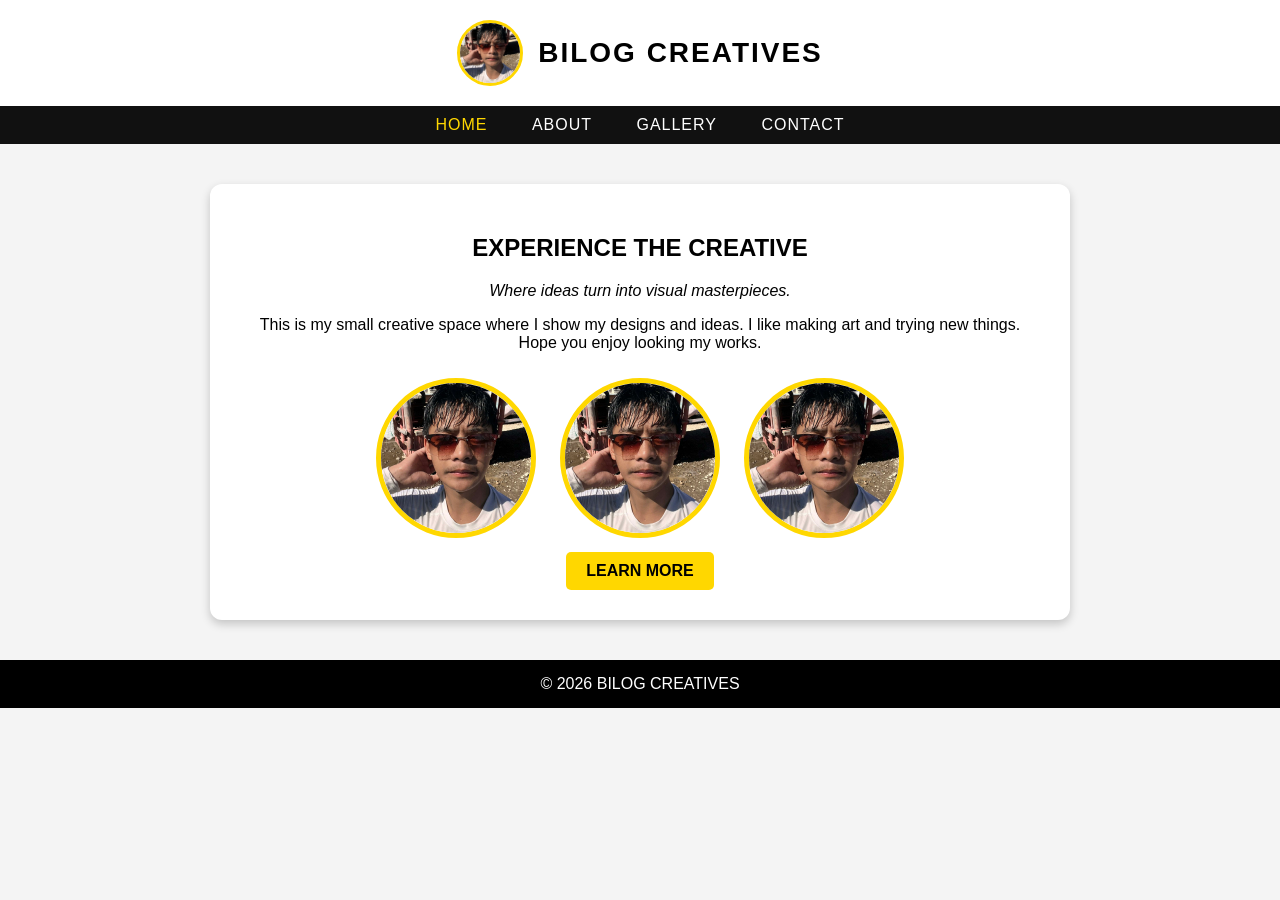
<file: index.html>
<!DOCTYPE html>
<html lang="en">
<head>
    <meta charset="UTF-8">
    <title>Bilog's Creatives - Home</title>
    <link rel="stylesheet" href="style.css">
</head>
<body>

<!-- Header -->
<header>
    <div class="header-container">
        <img src="b.jpeg" alt="Logo" class="logo">
        <h1>BILOG CREATIVES</h1>
    </div>
</header>

<!-- Navigation -->
<nav>
    <a href="index.html" class="active">HOME</a>
    <a href="about.html">ABOUT</a>
    <a href="gallery.html">GALLERY</a>
    <a href="contact.html">CONTACT</a>
</nav>

<!-- Main Content Card -->
<div class="card">
    <h2>EXPERIENCE THE CREATIVE</h2>
    <p><em>Where ideas turn into visual masterpieces.</em></p>
    <p>This is my small creative space where I show my designs and ideas.
        I like making art and trying new things.
        Hope you enjoy looking my works.</p>

    <!-- Circular Images -->
    <div class="images">
        <img src="b.jpeg" alt="Creator Image">
        <img src="b.jpeg" alt="Creator Image">
        <img src="b.jpeg" alt="Creator Image">
    </div>

    <a href="about.html" class="btn">LEARN MORE</a>
</div>

<!-- Footer -->
<footer>
    © 2026 BILOG CREATIVES
</footer>

</body>
</html>
</file>
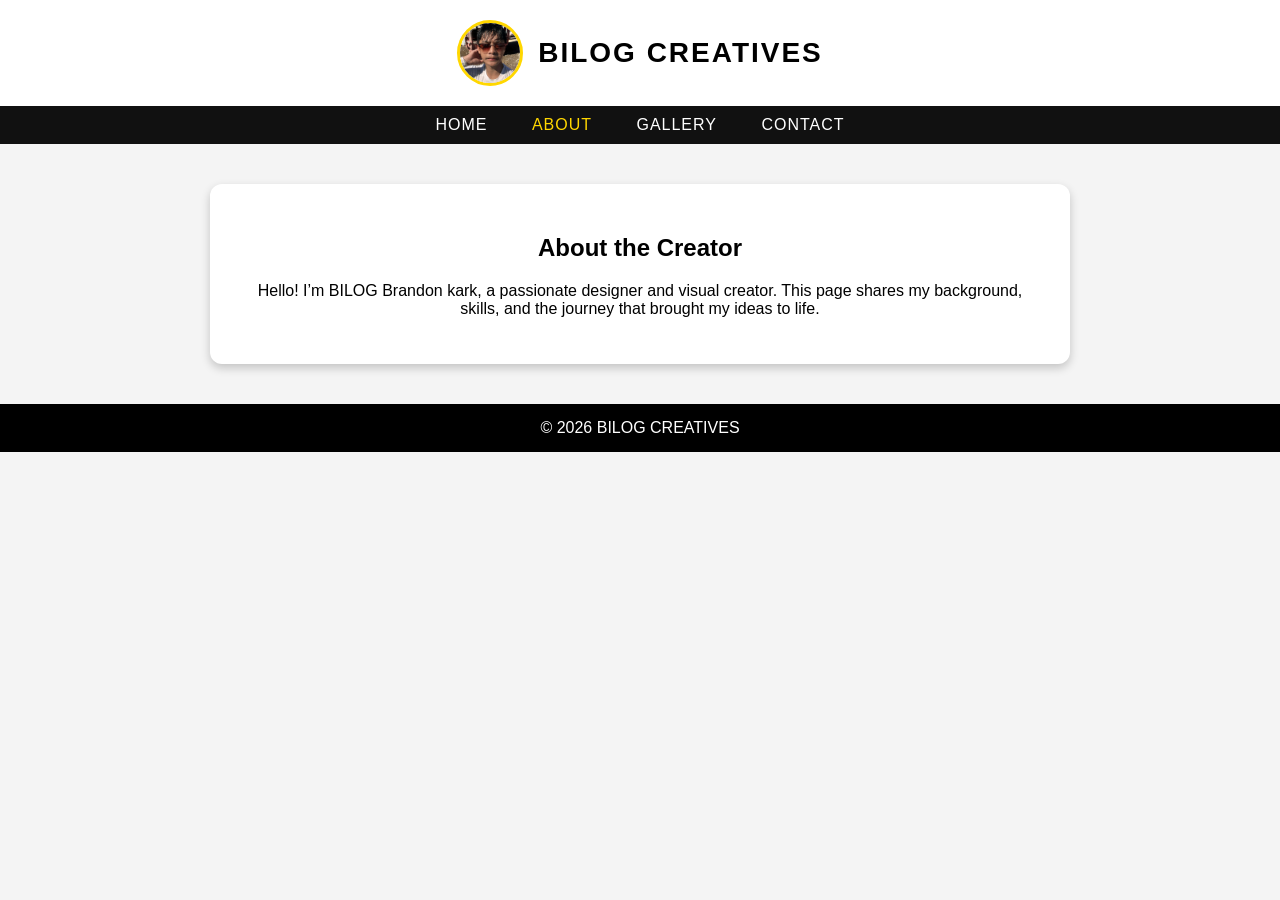
<file: about.html>
<!DOCTYPE html>
<html lang="en">
<head>
    <meta charset="UTF-8">
    <title>Bilog's Creatives - About</title>
    <link rel="stylesheet" href="style.css">
</head>
<body>

<header>
    <div class="header-container">
        <img src="b.jpeg" alt="Logo" class="logo">
        <h1>BILOG CREATIVES</h1>
    </div>
</header>

<nav>
    <a href="index.html">HOME</a>
    <a href="about.html" class="active">ABOUT</a>
    <a href="gallery.html">GALLERY</a>
    <a href="contact.html">CONTACT</a>
</nav>

<div class="card">
    <h2>About the Creator</h2>
    <p>Hello! I’m BILOG Brandon kark, a passionate designer and visual creator. This page shares my background, skills, and the journey that brought my ideas to life.</p>
</div>

<footer>
    © 2026 BILOG CREATIVES
</footer>

</body>
</html>
</file>
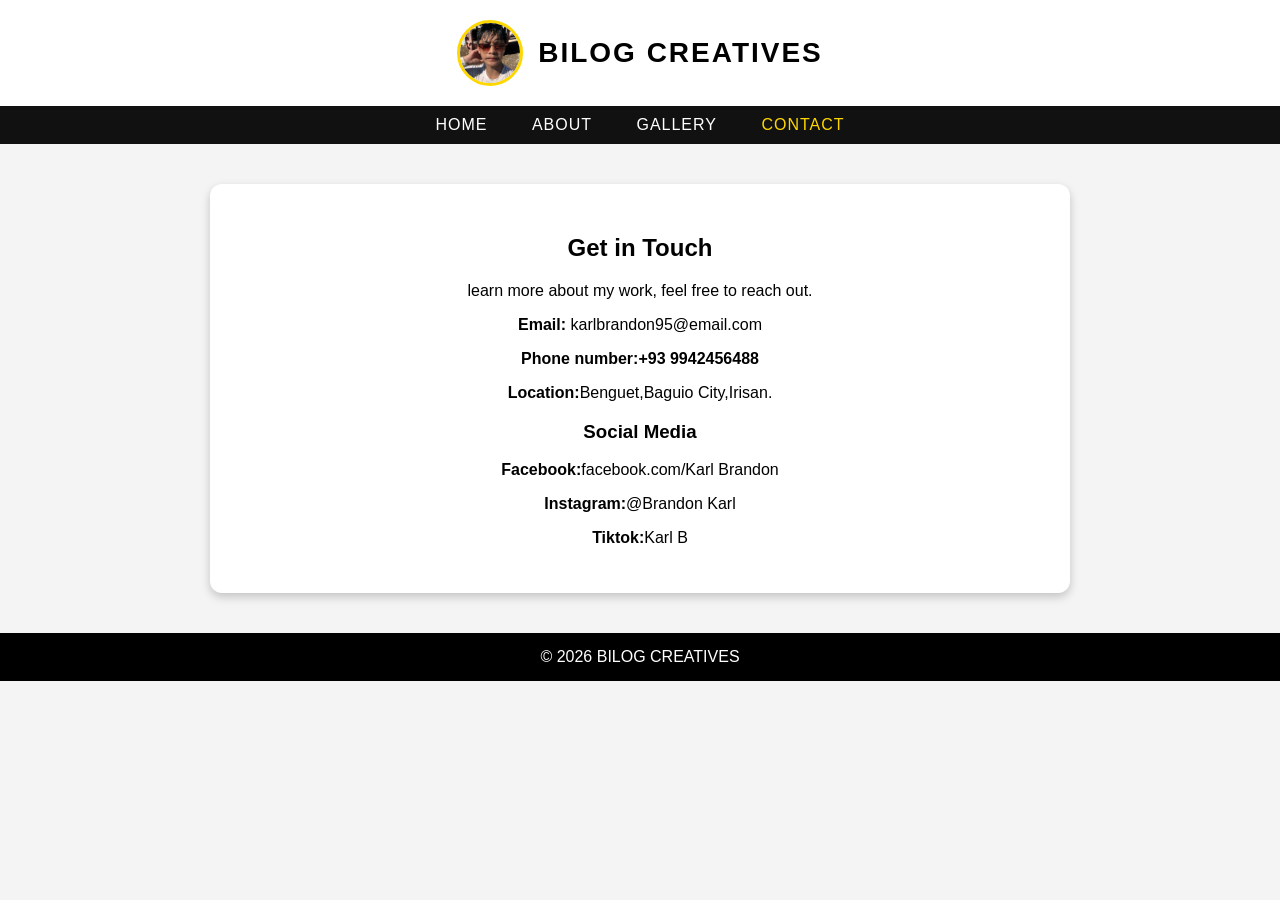
<file: contact.html>
<!DOCTYPE html>
<html lang="en">
<head>
    <meta charset="UTF-8">
    <title>Bilog's Creatives - Contact</title>
    <link rel="stylesheet" href="style.css">
</head>
<body>

<header>
    <div class="header-container">
        <img src="b.jpeg" alt="Logo" class="logo">
        <h1>BILOG CREATIVES</h1>
    </div>
</header>

<nav>
    <a href="index.html">HOME</a>
    <a href="about.html">ABOUT</a>
    <a href="gallery.html">GALLERY</a>
    <a href="contact.html" class="active">CONTACT</a>
</nav>

<div class="card">
    <h2>Get in Touch</h2>
    <p>learn more about my work, feel free to reach out.</p>
    <p><strong>Email:</strong> karlbrandon95@email.com</p>
    <p><strong>Phone number:+93 9942456488</strong></p>
    <p><strong>Location:</strong>Benguet,Baguio City,Irisan.</p>

    <h3>Social Media</h3>
    <p><strong>Facebook:</strong>facebook.com/Karl Brandon</p>
    <p><strong>Instagram:</strong>@Brandon Karl</p>
    <p><strong>Tiktok:</strong>Karl B</p>
</div>

<footer>
    © 2026 BILOG CREATIVES
</footer>

</body>
</html>
</file>
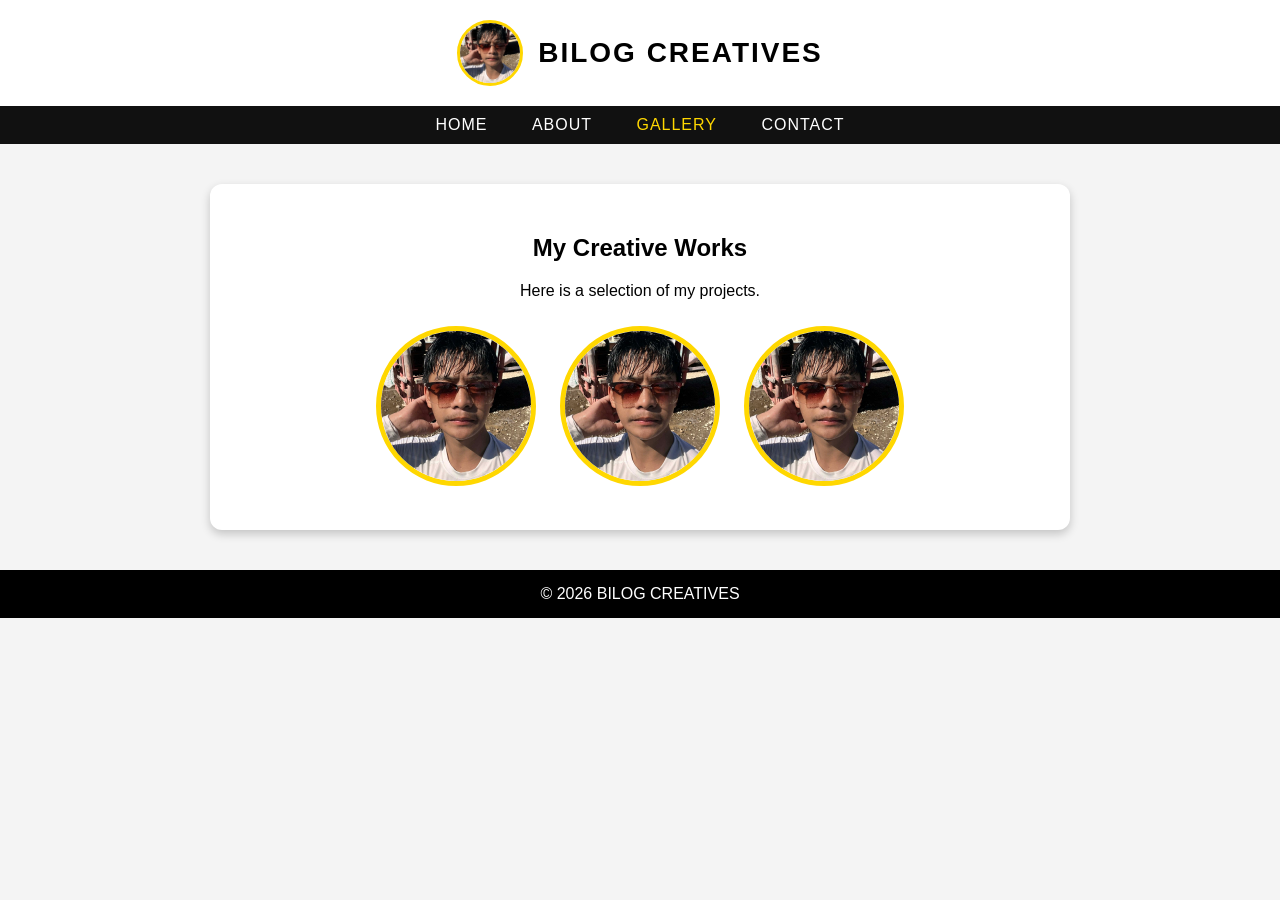
<file: gallery.html>
<!DOCTYPE html>
<html lang="en">
<head>
    <meta charset="UTF-8">
    <title>Bilog's Creatives - Gallery</title>
    <link rel="stylesheet" href="style.css">
</head>
<body>

<header>
    <div class="header-container">
        <img src="b.jpeg" alt="Logo" class="logo">
        <h1>BILOG CREATIVES</h1>
    </div>
</header>

<nav>
    <a href="index.html">HOME</a>
    <a href="about.html">ABOUT</a>
    <a href="gallery.html" class="active">GALLERY</a>
    <a href="contact.html">CONTACT</a>
</nav>

<div class="card">
    <h2>My Creative Works</h2>
    <p>Here is a selection of my projects.</p>

    <div class="images">
        <img src="b.jpeg" alt="Project 1">
        <img src="b.jpeg" alt="Project 2">
        <img src="b.jpeg" alt="Project 3">
    </div>
</div>

<footer>
    © 2026 BILOG CREATIVES
</footer>

</body>
</html>
</file>
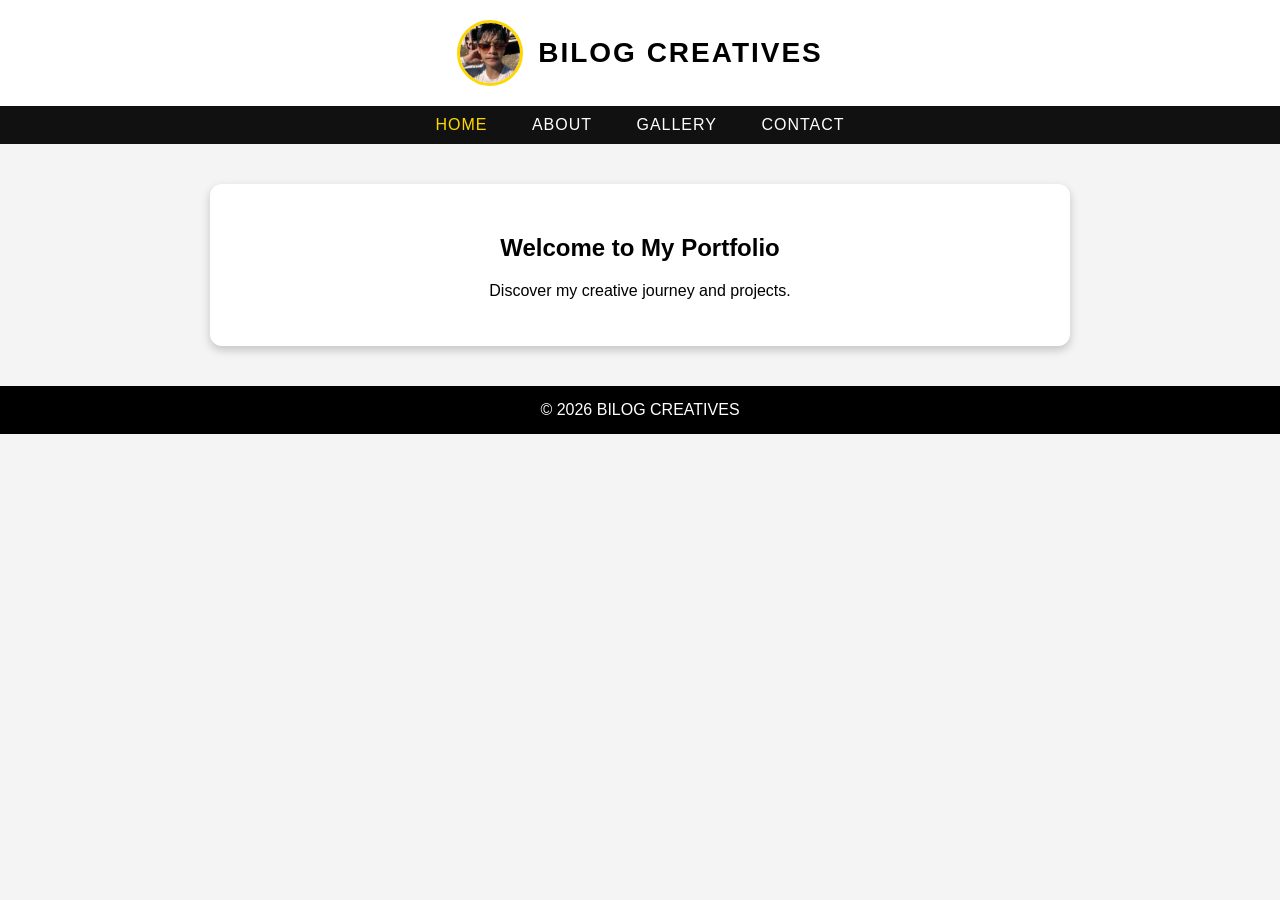
<file: home.html>
<!DOCTYPE html>
<html lang="en">
<head>
    <meta charset="UTF-8">
    <title>Bilog Creatives - Home</title>
    <link rel="stylesheet" href="style.css">
</head>
<body>

<header>
    <div class="header-container">
        <img src="b.jpeg" alt="Logo" class="logo">
        <h1>BILOG CREATIVES</h1>
    </div>
</header>

<nav>
    <a href="index.html" class="active">HOME</a>
    <a href="about.html">ABOUT</a>
    <a href="gallery.html">GALLERY</a>
    <a href="contact.html">CONTACT</a>
</nav>

<div class="card">
    <h2>Welcome to My Portfolio</h2>
    <p>Discover my creative journey and projects.</p>
</div>

<footer>
    © 2026 BILOG CREATIVES
</footer>

</body>
</html>
</file>
<file: style.css>
body {
    margin: 0;
    font-family: 'Poppins', sans-serif;
    background-color: #f4f4f4;
    text-align: center;
}

/* Header */
header {
    background-color: #ffffff;
    padding: 20px;
}

.header-container {
    display: flex;
    align-items: center;
    justify-content: center;
    gap: 15px;
}

header h1 {
    margin: 0;
    font-family: 'Montserrat', sans-serif;
    font-size: 28px;
    letter-spacing: 2px;
}

/* Logo */
.logo {
    width: 60px;
    height: 60px;
    object-fit: cover;
    border-radius: 50%;
    border: 3px solid gold;
}

/* Navigation */
nav {
    background-color: #111;
    padding: 10px 0;
}

nav a {
    color: white;
    text-decoration: none;
    margin: 0 20px;
    font-weight: 500;
    letter-spacing: 1px;
    font-family: 'Poppins', sans-serif;
}

nav a.active, nav a:hover {
    color: gold;
}

/* Card */
.card {
    background-color: white;
    width: 70%;
    max-width: 800px;
    margin: 40px auto;
    padding: 30px;
    border-radius: 12px;
    box-shadow: 0 4px 10px rgba(0, 0, 0, 0.2);
}

.card h2 {
    font-family: 'Montserrat', sans-serif;
}

/* Circular Images */
.images img {
    width: 150px;
    height: 150px;
    object-fit: cover;
    border-radius: 50%;
    border: 5px solid gold;
    margin: 10px;
}

/* Button */
.btn {
    display: inline-block;
    padding: 10px 20px;
    background-color: gold;
    color: black;
    text-decoration: none;
    font-weight: 600;
    border-radius: 5px;
}

.btn:hover {
    background-color: #d4af37;
}

/* Footer */
footer {
    background-color: black;
    color: white;
    padding: 15px;
    margin-top: 40px;
    font-family: 'Poppins', sans-serif;
}
</file>
